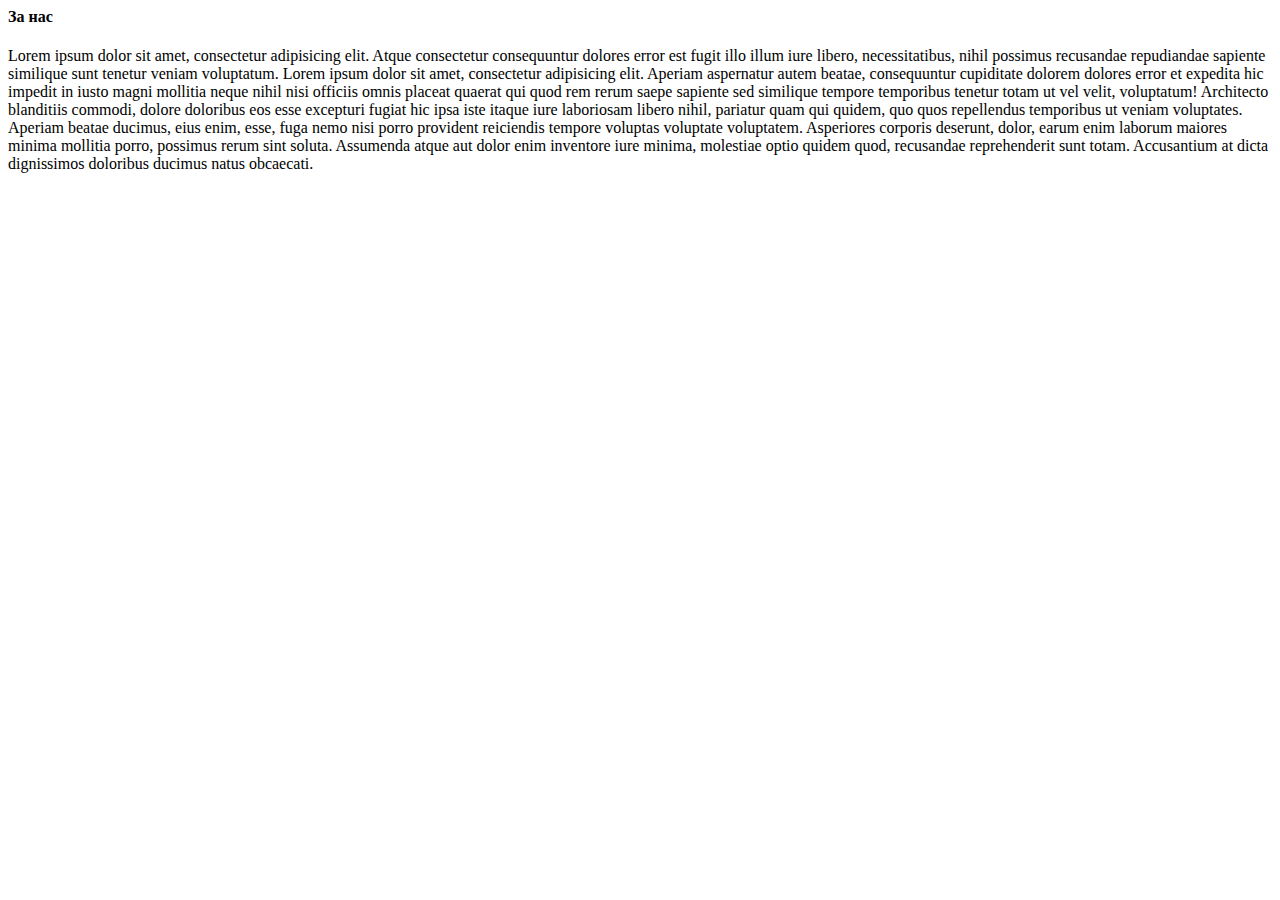
<file: src/main/resources/templates/about.html>
<html lang="en"
      xmlns:th="http://www.thymeleaf.org">

<head th:replace="~{Fragments/head}">
<body>
<div class="wrapper">
    <!-- Navigation -->
    <header th:replace="~{Fragments/navbar::navbar()}"></header>


    <div class="info">
        <div></div>
        <div>
            <h4>За нас</h4>
            Lorem ipsum dolor sit amet, consectetur adipisicing elit. Atque consectetur consequuntur dolores error est
            fugit
            illo illum iure libero, necessitatibus, nihil possimus recusandae repudiandae sapiente similique sunt
            tenetur
            veniam voluptatum. Lorem ipsum dolor sit amet, consectetur adipisicing elit. Aperiam aspernatur autem
            beatae,
            consequuntur cupiditate dolorem dolores error et expedita hic impedit in iusto magni mollitia neque nihil
            nisi
            officiis omnis placeat quaerat qui quod rem rerum saepe sapiente sed similique tempore temporibus tenetur
            totam
            ut vel velit, voluptatum! Architecto blanditiis commodi, dolore doloribus eos esse excepturi fugiat hic ipsa
            iste itaque iure laboriosam libero nihil, pariatur quam qui quidem, quo quos repellendus temporibus ut
            veniam
            voluptates. Aperiam beatae ducimus, eius enim, esse, fuga nemo nisi porro provident reiciendis tempore
            voluptas
            voluptate voluptatem. Asperiores corporis deserunt, dolor, earum enim laborum maiores minima mollitia porro,
            possimus rerum sint soluta. Assumenda atque aut dolor enim inventore iure minima, molestiae optio quidem
            quod,
            recusandae reprehenderit sunt totam. Accusantium at dicta dignissimos doloribus ducimus natus obcaecati.
        </div>
        <div></div>
    </div>

</div>
<!-- Wrapper Ends -->
</body>
<footer class="footer bg-blur rounded" th:replace="~{Fragments/footer}"></footer>

</html>
</file>
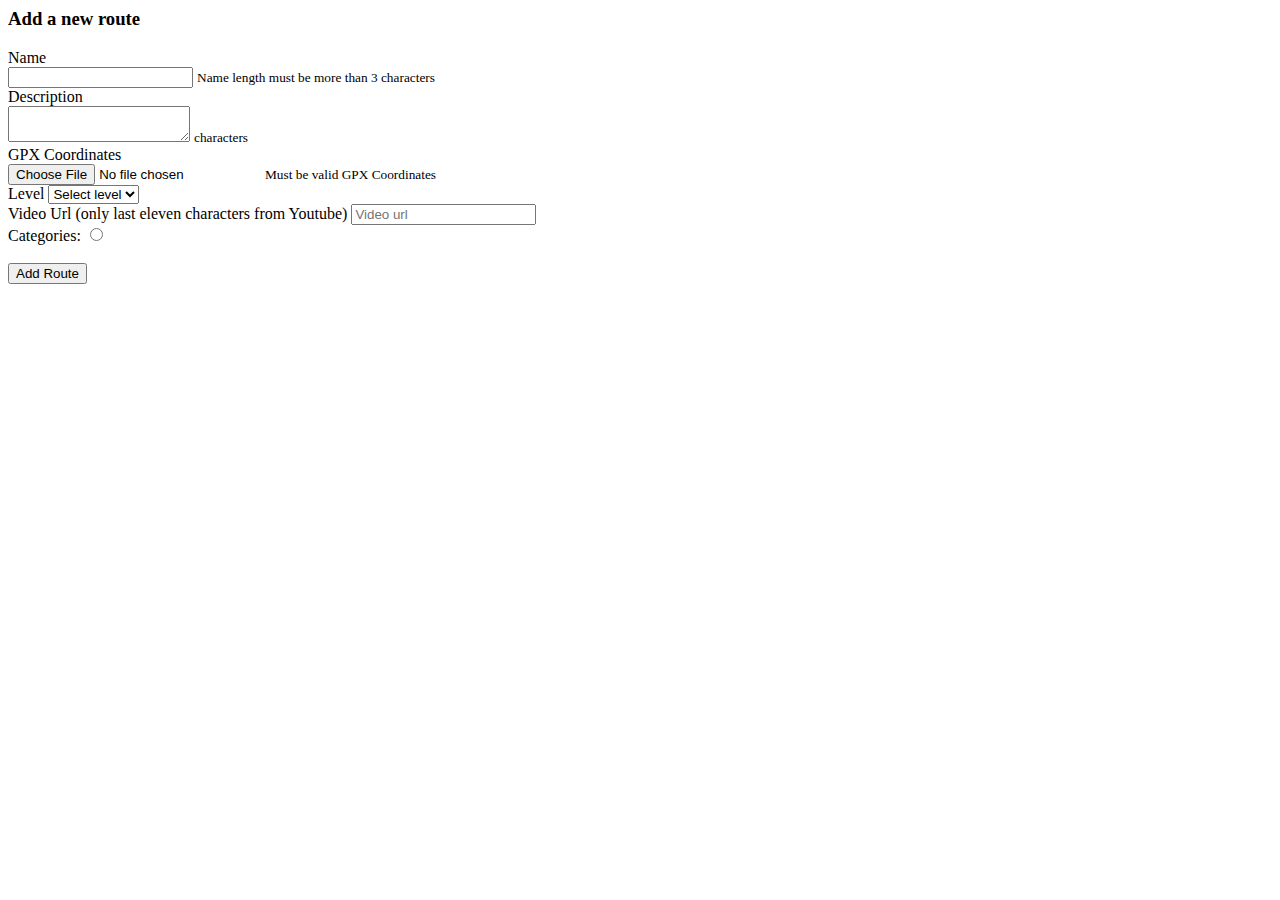
<file: src/main/resources/templates/add-route.html>
<html lang="en"
      xmlns:th="http://www.thymeleaf.org">
<head th:replace="~{Fragments/head}">
<body>
<!--<div class="wrapper">-->
<!-- Navigation -->
<header th:replace="~{Fragments/navbar::navbar()}"></header>


</header>

<!-- Top Container -->
<div class="row justify-content-center ">
    <form id="add-route-form" class="w-50 rounded text-white mt-5"
          th:action="@{/new-route}"
          th:method="post"
          th:object="${addRouteDto}" enctype="multipart/form-data">

        <h3 class="border-left border-light pl-2">Add a new route</h3>
        <div>
            <div class="form-group">
                <label th:for="name" class="col-form-label ">Name</label>
            </div>
            <div class="form-group">
                <input th:field="*{name}"
                       th:errorclass="is-invalid"
                       required minlength="5" maxlength="20"
                       type="text"
                       class="form-control"
                       aria-describedby="inputNameError">
                <small class="form-text bg-danger rounded"
                        th:if="${#fields.hasErrors('name')}" th:errors="*{name}">Name length must be more than 3 characters</small>

            </div>
        </div>

        <div>
            <div class="form-group">
                <label th:for="description" class="col-form-label ">Description</label>
            </div>
            <div class="form-group">
                    <textarea th:field="*{description}"
                              th:errorclass="is-invalid"
                              required minlength="5"
                              class="form-control"
                              aria-describedby="inputDescriptionError"></textarea>
                <small class="form-text bg-danger rounded" th:if="${#fields.hasErrors('description')}" th:errors="*{description}">
                    characters</small>
            </div>
        </div>

        <div>
            <div class="form-group">
                <label for="inputGpx" class="col-form-label ">GPX Coordinates</label>
            </div>
            <div class="form-group">
                <input type="file"
                       id="inputGpx"
                       required
                       name="gpxCoordinates"
                class="form-control-file"
                aria-describedby="inputGpxError">
                <small id="inputGpxError"
                       class="invalid-feedback  form-text bg-danger rounded">Must be valid GPX Coordinates</small>
            </div>

            <div class="form-group">
                <label th:for="level">Level</label>
                <select th:field="*{level}" class="custom-select" th:errorclass="is-invalid">
                    <option th:value="BEGINNER" th:text="BEGINNER">Select level</option>
                    <option th:value="INTERMEDIATE" th:text="INTERMEDIATE">Select level</option>
                    <option th:value="ADVANCED" th:text="ADVANCED">Select level</option>
                </select>
            </div>
        </div>
        <div>

            <div class="form-group">
                <label th:for="videoUrl">Video Url (only last eleven characters from Youtube)</label>
                <input th:field="*{videoUrl}" th:errorclass="is-invalid" type="text"
                       class="form-control" placeholder="Video url">
                <small class="form-text bg-danger rounded" th:if="${#fields.hasErrors('videoUrl')}" th:errors="*{videoUrl}" ></small>
            </div>
        </div>

        <div>
            <div class="form-group p-3">
                <th:block th:each="category : ${categories}">
                    <label class="p-2">Categories:</label>
                    <input class="m-3" type="radio" name="categories" id="category-[[${category}]]"
                           th:value="${category}">
                    <label th:for="'category-' + ${category}" th:text="${category}"></label>
                    <br>
                </th:block>
				<br>
            </div>
        </div>

        <div class="d-flex justify-content-center mt-4">
            <button class="btn btn-primary btn-block w-50" type="submit">Add Route</button>
        </div>

    </form>
</div>
<footer class="footer bg-blur rounded" th:replace="~{Fragments/footer}"></footer>

</body>
</html>
</file>
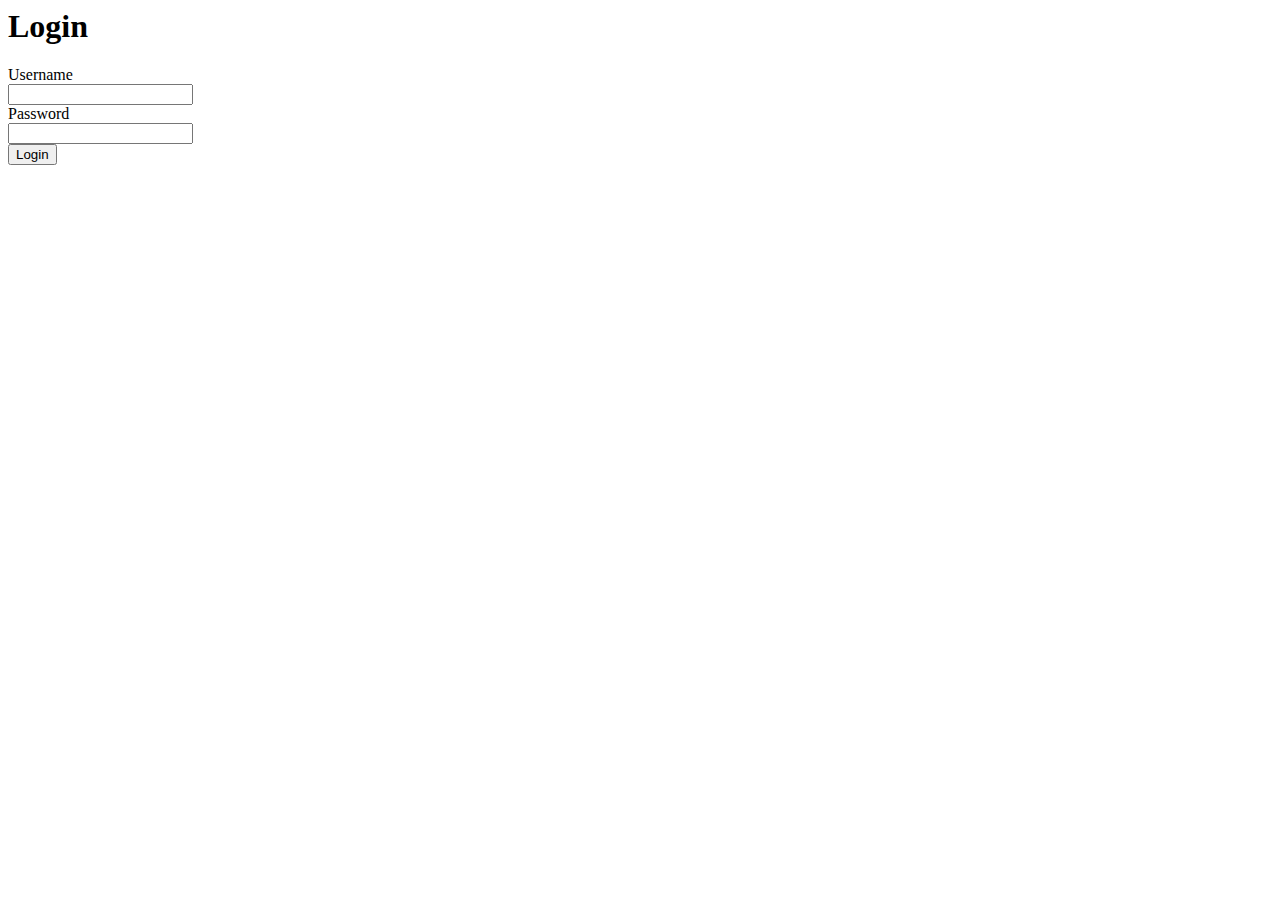
<file: src/main/resources/templates/login.html>
<html lang="en"
      xmlns:th="http://www.thymeleaf.org">
<head th:replace="~{Fragments/head}">
<body>
<main class="p-5 align-content-center bg-blur my-register-div">
    <h1 class="    border-bottom mb-5">Login</h1>
    <div class="d-flex justify-content-center">

        <div class="row g-3 align-items-center">

            <form
                    th:action="@{/users/login}"
                    th:method="post">
                <div>
                    <div class="col-auto">
                        <label for="inputUsername" class="col-form-label ">Username</label>
                    </div>
                    <div class="col-auto">
                        <input type="text"
                               name="username"
                               required minlength="4" maxlength="20"
                               id="inputUsername"
                               class="form-control"
                               aria-describedby="usernameHelpInline">
                    </div>
                </div>
                <div>
                    <div class="col-auto">
                        <label for="inputPassword" class="col-form-label ">Password</label>
                    </div>
                    <div class="col-auto">
                        <input type="password"
                               name="password"
                               required minlength="4" maxlength="20"
                               id="inputPassword" class="form-control"
                               aria-describedby="passwordHelpInline">
                    </div>
                </div>
                <div class="d-flex justify-content-center mt-2">
                    <button class="btn btn-primary btn-block w-50" type="submit">Login</button>
                </div>
            </form>
        </div>

    </div>
</main>
<footer class="footer bg-blur rounded" th:replace="~{Fragments/footer}"></footer>

</body>
</html>
</file>
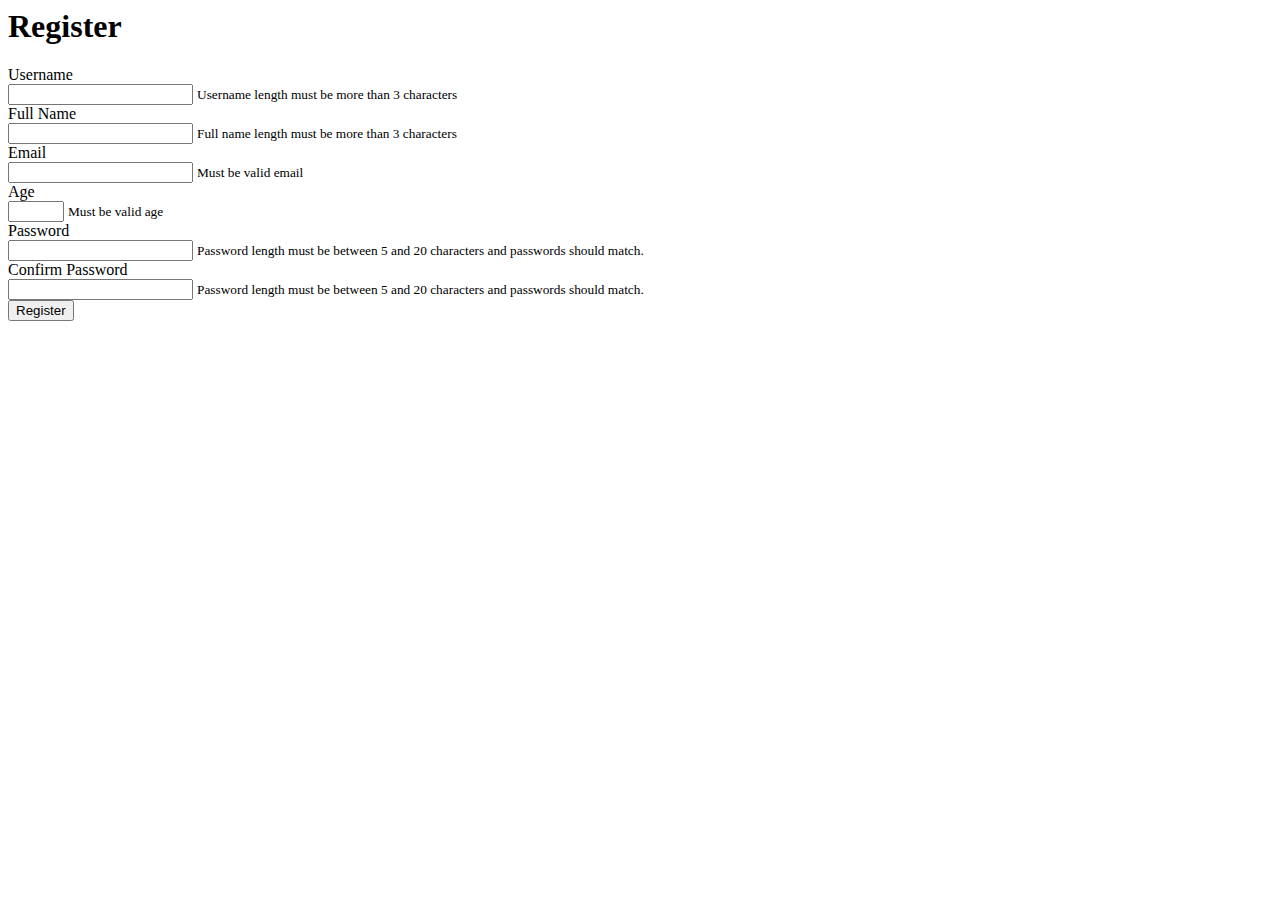
<file: src/main/resources/templates/register.html>
<html lang="en"
      xmlns:th="http://www.thymeleaf.org">

<head th:replace="~{Fragments/head}">
<body>
<main class="p-5 align-content-center bg-blur my-register-div">
    <h1 class="border-bottom">Register</h1>
    <div class="d-flex justify-content-center ">
        <div class="row g-3">
            <form
                    th:action=" @{/users/register}"
                    th:method="POST"
                    th:object="${registerSeedDto}">
                <div>
                    <div class="col-auto">
                        <label th:for="inputUsername" class="col-form-label ">Username</label>
                    </div>
                    <div class="col-auto">
                        <input th:field="*{username}"
                               th:errorclass="is-invalid"
                               required minlength="5" maxlength="20"
                               type="text"
                               class="form-control"
                               aria-describedby="usernameHelpInline">
                        <small th:if ="${#fields.hasErrors('username')}" th:errors="*{username}"
                               class="invalid-feedback bg-danger rounded text-dark">Username length must be more than 3 characters</small>
                    </div>
                </div>

                <div>
                    <div class="col-auto">
                        <label th:for="fullName" class="col-form-label ">Full Name</label>
                    </div>
                    <div class="col-auto">
                        <input th:field="*{fullName}"
                               th:errorclass="is-invalid"
                               required minlength="5" maxlength="20"
                               type="text"
                               class="form-control"
                               aria-describedby="fullNameHelpInline">
                        <small id="fullNameError"
                               class="invalid-feedback  form-text bg-danger rounded text-dark" th:if="${#fields.hasErrors('fullName')}" th:errors="*{fullName}">Full name length must be more than 3 characters</small>
                    </div>
                </div>

                <div>
                    <div class="col-auto">
                        <label th:for="email" class="col-form-label ">Email</label>
                    </div>
                    <div class="col-auto">
                        <input th:field="*{email}"
                               th:errorclass="is-invalid"
                               required
                               type="email"
                               class="form-control"
                               aria-describedby="emailHelpInline">
                        <small id="emailError"
                               class="invalid-feedback  form-text bg-danger rounded text-dark" th:if="${#fields.hasErrors('email')}" th:errors="*{email}">Must be valid email</small>
                    </div>
                </div>
                <div>
                    <div class="col-auto">
                        <label th:for="age" class="col-form-label ">Age</label>
                    </div>
                    <div class="col-auto">
                        <input th:field="*{age}"
                               th:errorclass="is-invalid" required
                               type="number"
                               class="form-control"
                               min="0" max="90"
                               aria-describedby="ageHelpInline">
                        <small id="ageError"
                               class="invalid-feedback  form-text bg-danger rounded text-dark" th:if="${#fields.hasErrors('age')}" th:errors="*{age}">Must be valid age</small>
                    </div>
                </div>
                <div>
                    <div class="col-auto">
                        <label th:for="password" class="col-form-label ">Password</label>
                    </div>
                    <div class="col-auto">
                        <input th:field="*{password}"
                               th:errorclass="is-invalid"
                                required minlength="5" maxlength="20"
                               type="password"
                               class="form-control"
                               aria-describedby="passwordHelpInline">
                        <small id="passwordError" th:if="${#fields.hasErrors('password')}" th:errors="*{password}"
                               class="invalid-feedback  form-text bg-danger rounded text-dark">
                            Password length must be between 5 and 20 characters and passwords should match.
                        </small>
                    </div>
                </div>

                <div>
                    <div class="col-auto">
                        <label th:for="confirmPassword" class="col-form-label ">Confirm Password</label>
                    </div>
                    <div class="col-auto">
                        <input th:field="*{confirmPassword}"
                               th:errorclass="is-invalid"
                                required minlength="5" maxlength="20"
                               type="password"
                               class="form-control"
                               aria-describedby="confirmPasswordHelpInline">
                        <small id="confirmPasswordError" th:if="${#fields.hasErrors('confirmPassword')}" th:errors="*{confirmPassword}"
                               class="invalid-feedback  form-text bg-danger rounded text-dark">
                            Password length must be between 5 and 20 characters and passwords should match.
                        </small>
                    </div>
                </div>

                <div class="d-flex justify-content-center mt-4">
                    <button class="btn btn-primary btn-block w-50" type="submit">Register</button>
                </div>

            </form>
        </div>
    </div>
</main>
<footer class="footer bg-blur rounded" th:replace="~{Fragments/footer}"></footer>

</body>
</html>
</file>
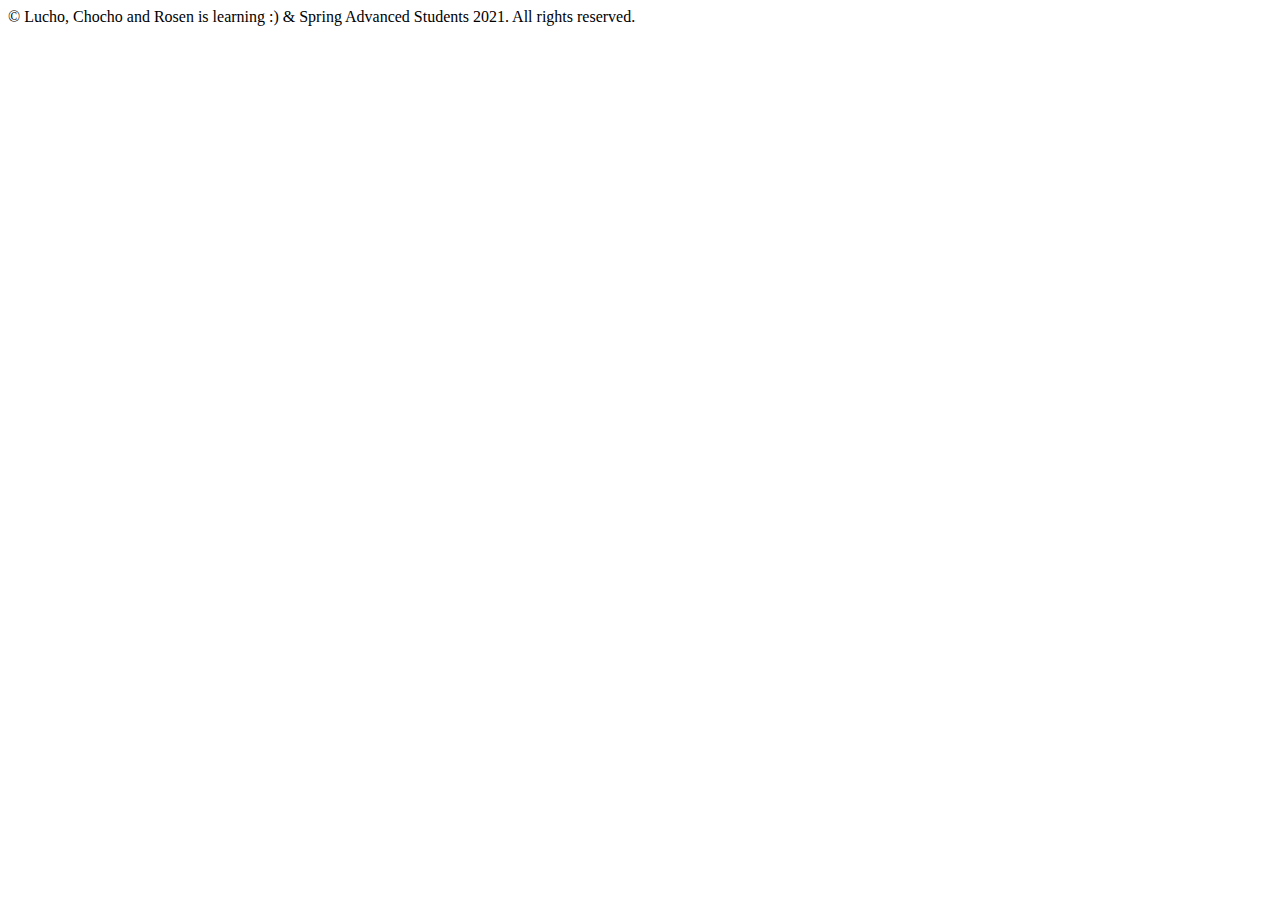
<file: src/main/resources/templates/Fragments/footer.html>
<!DOCTYPE html>
<html lang="en"
      xmlns:th="http://www.thymeleaf.org">
<head th:replace="~{Fragments/head}">
<body>
<div class="container-fluid text-center" th:fragment="footer">
    <div class="h5 text-white">
        &copy; Lucho, Chocho  and Rosen is learning :) & Spring Advanced Students 2021. All rights reserved.
    </div>
</div>
</body>
</html>
</file>
